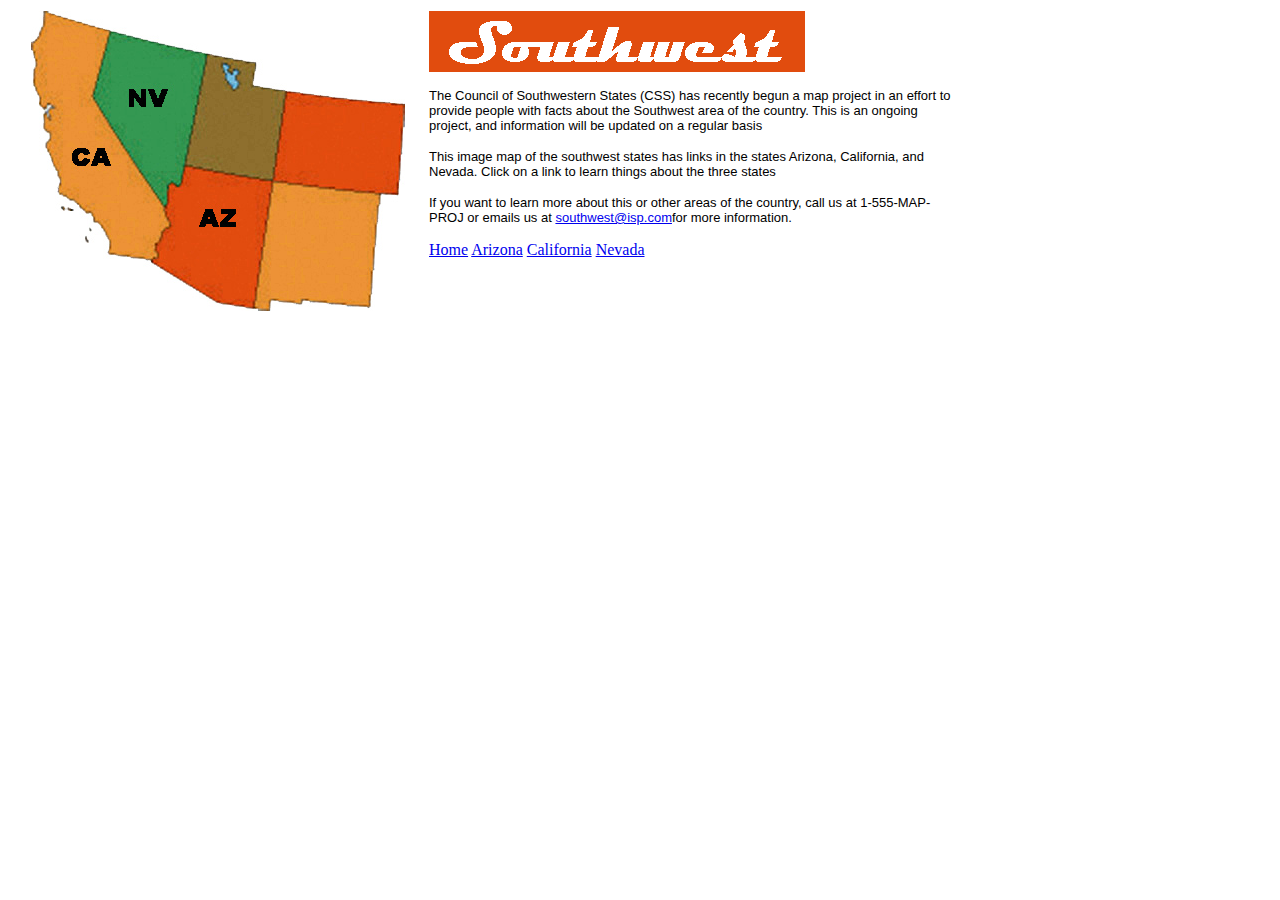
<file: index.html>
<!DOCTYPE html
	PUBLIC "-//w3c//DTD XHTML 1.0 Transitional//EN"
	"http://www.w3.org/TR/xhtml1-transitional.dtd">

	<html xmlns="http://www.w3.org/1999/xhtml" lang="en" xml:lang="en">
	<head>
		<meta charset="utf-8"/>
		<title>Southwest States</title>
	</head>
	<body>
		<table width="75%">
			<tr valign="top">
				
				<td>
					<img src="southwest.jpg" width="374" height="300" border="0" alt="Southwest States" hspace="20" usemap="#states"/>
				</td>

				<td><img src="swheader.gif" width="376" height="61" alt="SW header"/>
					<p><font size="2" face="arial">The Council of Southwestern States (CSS) has recently begun a map project in an effort to provide people with facts about the Southwest area of the country. This is an ongoing project, and information will be updated on a regular basis</font></p>

					<p><font size="2" face="arial">This image map of the southwest states has links in the states Arizona, California, and Nevada. Click on a link to learn things about the three states</font></p>

					<p><font size="2" face="arial">If you want to learn more about this or other areas of the country, call us at 1-555-MAP-PROJ or emails us at <a href="mailto:southwest@isp.com">southwest@isp.com</a>for more information.</font></p>
					
					<p><a href="index.html">Home</a>
						<a href="arizona.html">Arizona</a>
						<a href="california.html">California</a>
						<a href="nevada.html">Nevada</a>
					</p>
				</td>
			</tr>
		</table>

		<map name="states" id="states">
		<area shape="poly" coords="157.162.234.177.217288.187.285.128.250" href="arizona.html" alt="AZ shappe">
		<area shape="poly" coords="16.10.69.25.51.85.129.204.114.242.34.167.6.67" href="california.html" alt="CA shape">
		<area shape="poly" coords="81.24.169.47.144.166.126.175.68.85" href="nevada.html" alt="NV shape">
	</map>
	
	</body>
	</html>
</file>
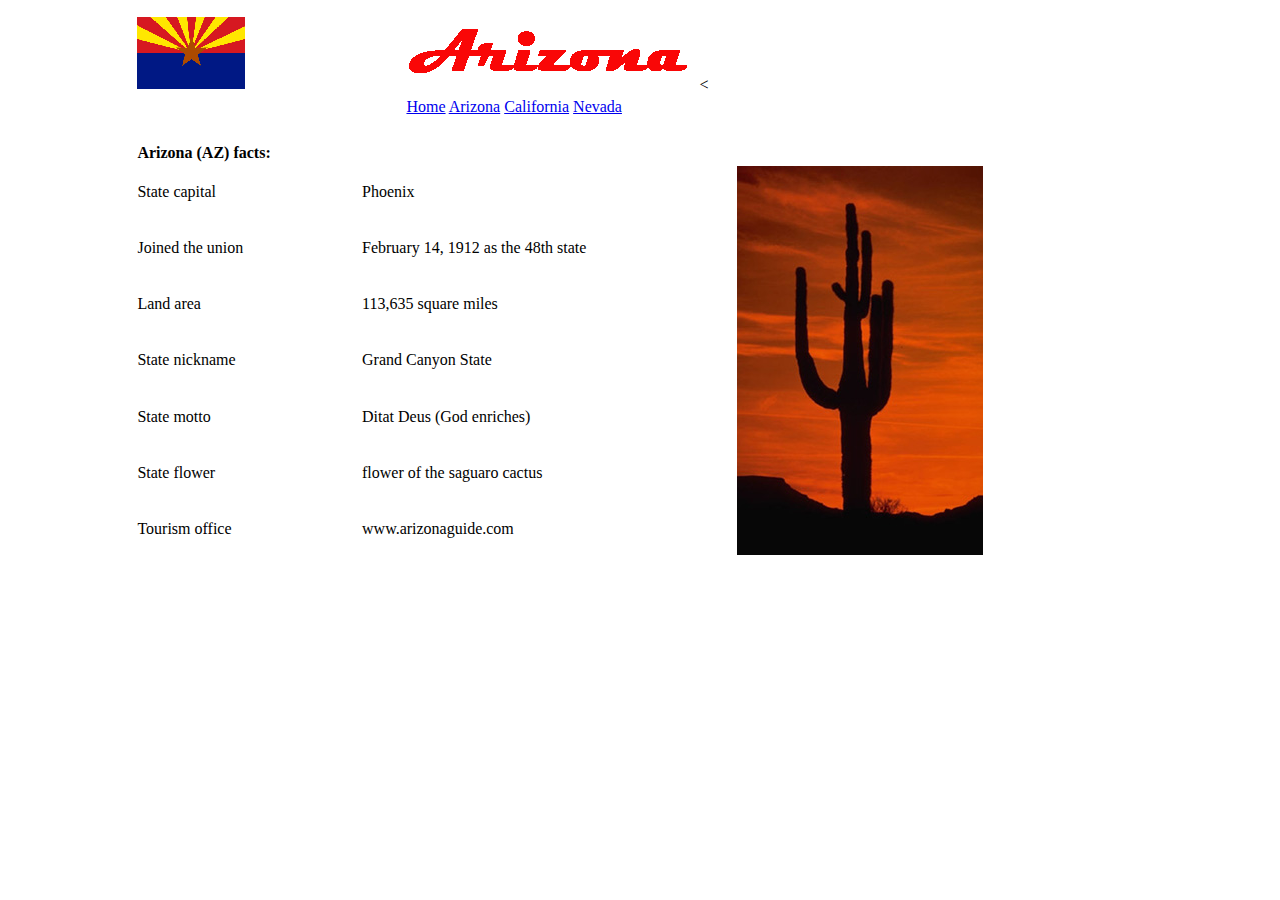
<file: arizona.html>
<!DOCTYPE html
	PUBLIC "-//w3c//DTD XHTML 1.0 Transitional//EN"
	"http://www.w3.org/TR/xhtml1-transitional.dtd">

	<html xmlns="http://www.w3.org/1999/xhtml" lang="en" xml:lang="en">
	<head>
		<meta charset="utf-8"/>
		<title>Southwest States</title>
	</head>
	<body>
			<table width="80%" align="center">
				<tr>
					<td><img src="azflag.gif" width="108" height="72" alt="Arizona flag"></td>
					<td><img src="azheader.gif" width="293" height="79" alt="Arizona header"><
				</tr>

				<tr>
					<td><br></td>
					<td><a href="index.html">Home</a>
						<a href="arizona.html">Arizona</a>
						<a href="california.html">California</a>
						<a href="neveda.html">Nevada</a>
					</td>
				</tr>
			</table>

			<table width="80%" align="center">
				<tr>
					<td><br></td>
					<td><br></td>
				</tr>

				<tr>
					<td><b>Arizona (AZ) facts:</b></td>
					<td><br /></td>
				</tr>

				<tr>
					<td>State capital</td>
					<td>Phoenix</td>
					<td rowspan="9"><img src="cactus.jpg" width="246" height="389" alt="AZ cactus"></td>
				</tr>

				<tr>
					<td>Joined the union</td>
					<td>February 14, 1912 as the 48th state</td>
				</tr>

				<tr>
					<td>Land area</td>
					<td>113,635 square miles</td>
				</tr>

				<tr>
					<td>State nickname</td>
					<td>Grand Canyon State</td>
				</tr>
				<tr>
					<td>State motto</td>
					<td>Ditat Deus (God enriches)</td>
				</tr>

				<tr>
					<td>State flower</td>
					<td>flower of the saguaro cactus</td>
				</tr>
				<tr>
					<td>Tourism office</td>
					<td>www.arizonaguide.com</td>
				</tr>
			</table>
	</body>
	</html>
</file>
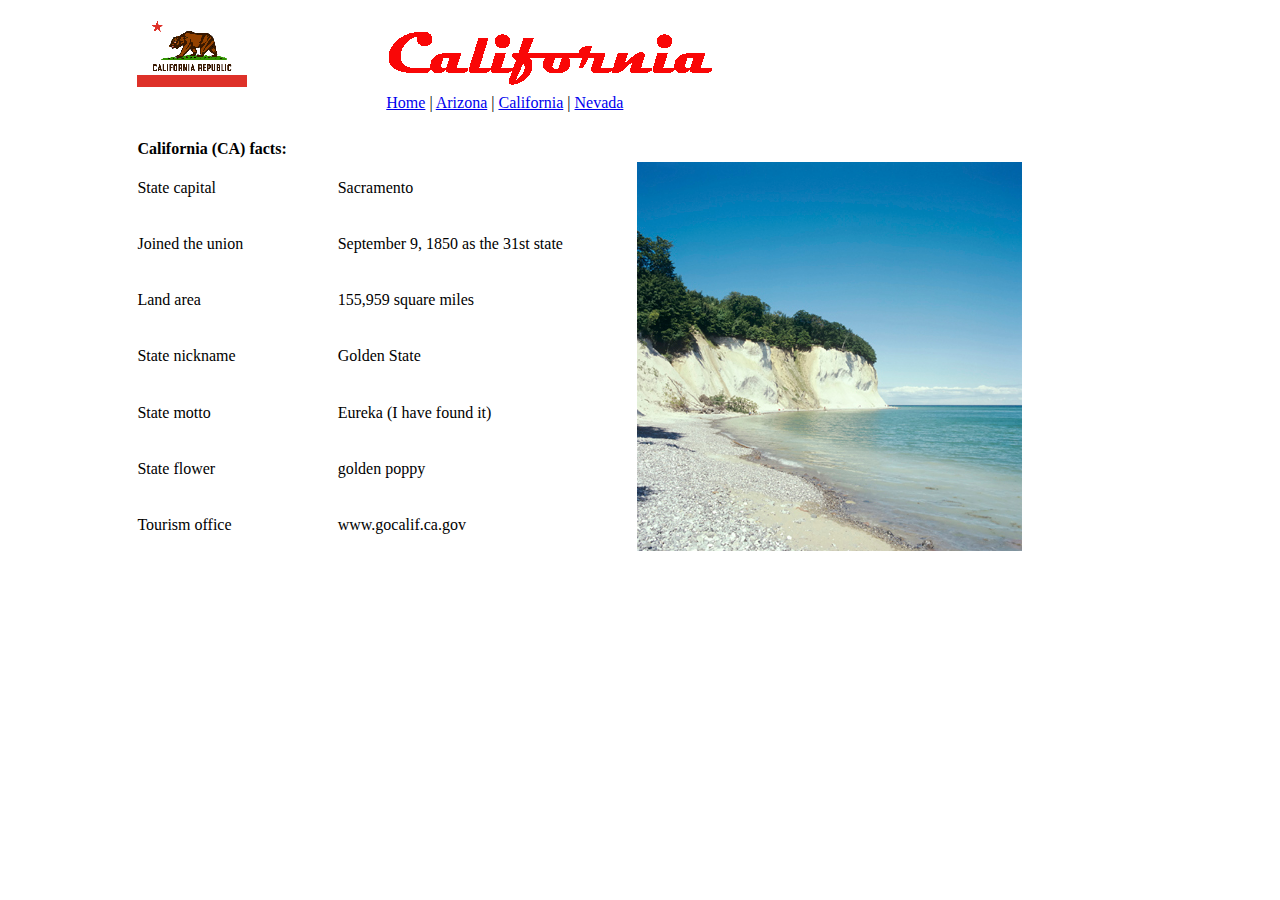
<file: California.html>
<!DOCTYPE html PUBLIC "-//W3C//DTD XHTML 1.0 Transitional//EN" "http://www.w3.org/TR/xhtml1/DTD/xhtml1-transitional.dtd">
<!-- saved from url=(0127)https://bbhosted.cuny.edu/bbcswebdav/pid-45605056-dt-content-rid-370849656_1/courses/NYT01_CST_2309_E285_1202_1/california.html -->
<html xmlns="http://www.w3.org/1999/xhtml" lang="en" xml:lang="en"><head><meta http-equiv="Content-Type" content="text/html; charset=UTF-8">

<title>California</title>
</head>
<body>

<table width="80%" align="center">
<tbody><tr>
<td><img src="caflag.gif" width="110" height="73" alt="California flag"></td>
<td><img src="caheader.gif" width="342" height="79" alt="California header"></td>
</tr>

<tr>
<td><br></td>
<td><a href="index.html">Home</a> |
<a href="arizona.html">Arizona</a> |
<a href="california.html">California</a> |
<a href="nevada.html">Nevada</a>
</td>
</tr>
</tbody></table>

<table width="80%" align="center">
<tbody><tr>
<td><br></td>
<td><br></td>
</tr>

<tr>
<td><b>California (CA) facts:</b></td>
<td><br></td>
</tr>

<tr>
<td>State capital</td>
<td>Sacramento</td>
<td rowspan="9"><img src="beach.jpg" width="385" height="389" alt="CA beach"></td>
</tr>

<tr>
<td>Joined the union</td>
<td>September 9, 1850 as the 31st state</td>
</tr>

<tr>
<td>Land area</td>
<td>155,959 square miles</td>
</tr>

<tr>
<td>State nickname</td>
<td>Golden State</td>
</tr>

<tr>
<td>State motto</td>
<td>Eureka (I have found it)</td>
</tr>

<tr>
<td>State flower</td>
<td>golden poppy</td>
</tr>

<tr>
<td>Tourism office</td>
<td>www.gocalif.ca.gov</td>
</tr>
</tbody></table>


</body></html>
</file>
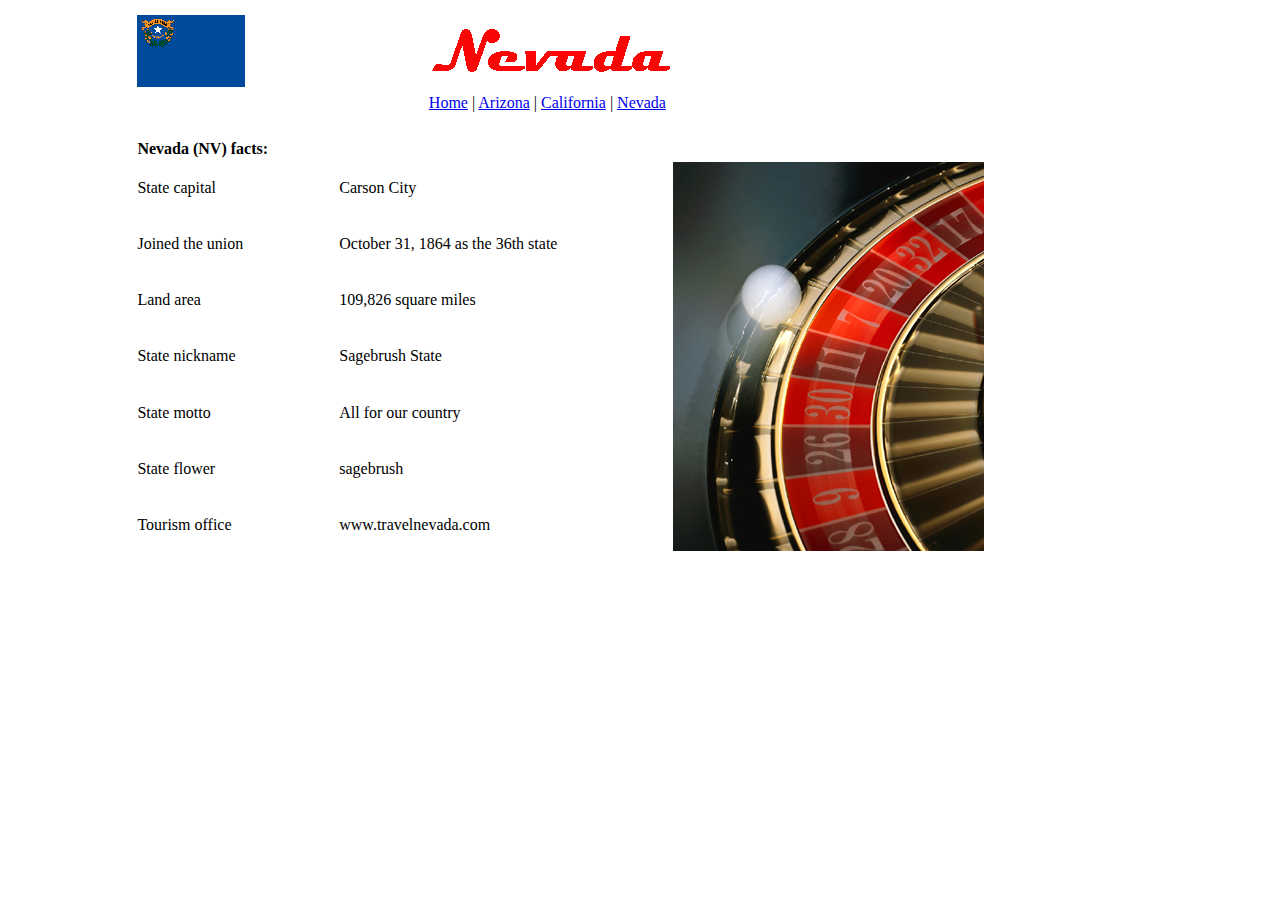
<file: Nevada.html>
<!DOCTYPE html PUBLIC "-//W3C//DTD XHTML 1.0 Transitional//EN" "http://www.w3.org/TR/xhtml1/DTD/xhtml1-transitional.dtd">
<!-- saved from url=(0123)https://bbhosted.cuny.edu/bbcswebdav/pid-45605056-dt-content-rid-370849658_1/courses/NYT01_CST_2309_E285_1202_1/nevada.html -->
<html xmlns="http://www.w3.org/1999/xhtml" lang="en" xml:lang="en"><head><meta http-equiv="Content-Type" content="text/html; charset=UTF-8">

<title>Nevada</title>
</head>
<body>

<table width="80%" align="center">
<tbody><tr>
<td><img src="nvflag.gif" width="108" height="72" alt="Nevada flag"></td>
<td><img src="nvheader.gif" width="270" height="79" alt="Nevada header"></td>
</tr>

<tr>
<td><br></td>
<td><a href="index.html">Home</a> |
<a href="arizona.html">Arizona</a> |
<a href="california.html">California</a> |
<a href="nevada.html">Nevada</a>
</td>
</tr>
</tbody></table>

<table width="80%" align="center">
<tbody><tr>
<td><br></td>
<td><br></td>
</tr>

<tr>
<td><b>Nevada (NV) facts:</b></td>
<td><br></td>
</tr>

<tr>
<td>State capital</td>
<td>Carson City</td>
<td rowspan="9"><img src="casino.jpg" width="311" height="389" alt="AZ cactus"></td>
</tr>

<tr>
<td>Joined the union</td>
<td>October 31, 1864 as the 36th state</td>
</tr>

<tr>
<td>Land area</td>
<td>109,826 square miles</td>
</tr>

<tr>
<td>State nickname</td>
<td>Sagebrush State</td>
</tr>

<tr>
<td>State motto</td>
<td>All for our country</td>
</tr>

<tr>
<td>State flower</td>
<td>sagebrush</td>
</tr>

<tr>
<td>Tourism office</td>
<td>www.travelnevada.com</td>
</tr>
</tbody></table>


</body></html>
</file>
